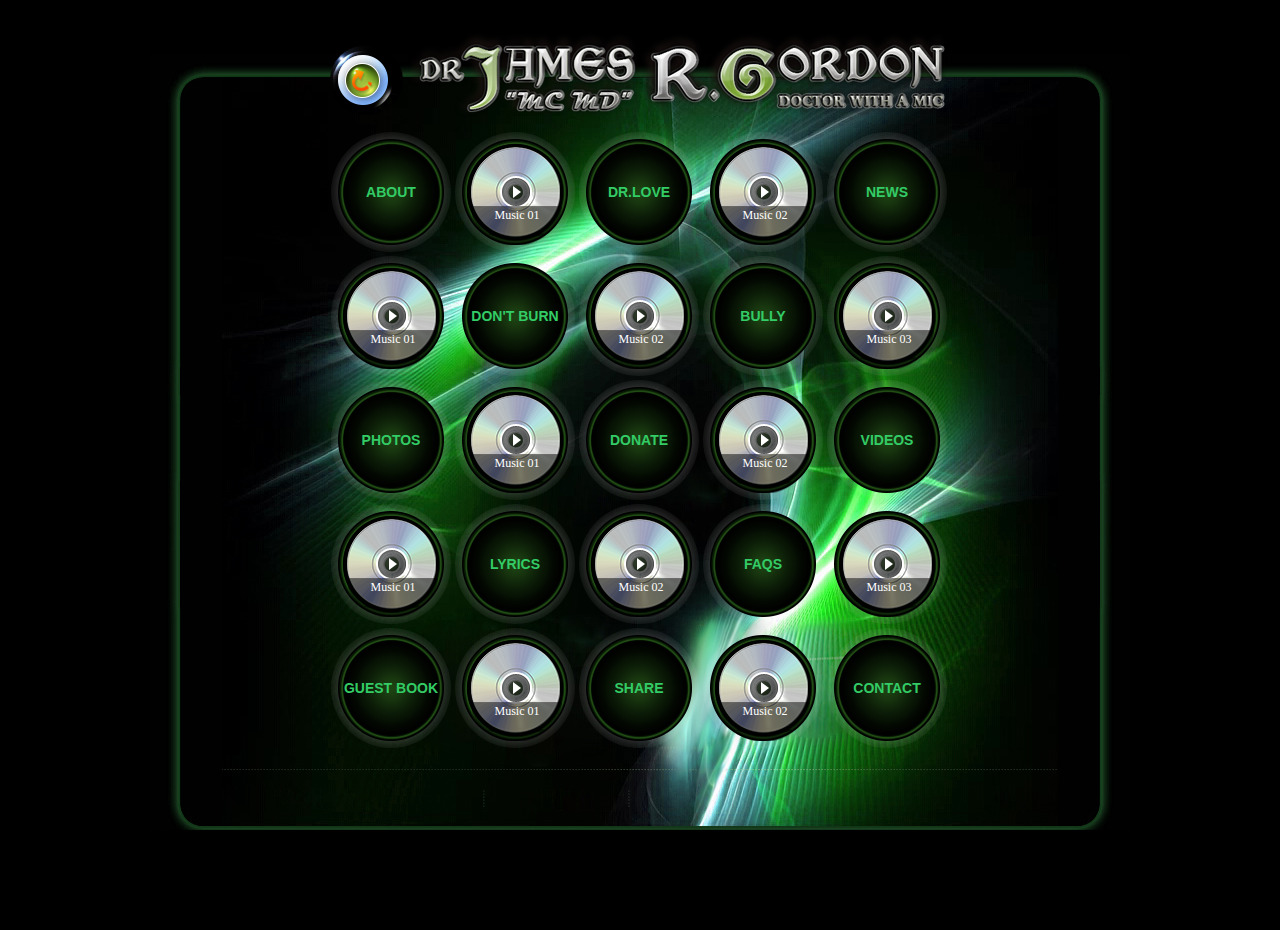
<file: index.html>
<!DOCTYPE html PUBLIC "-//W3C//DTD XHTML 1.0 Strict//EN"
    "http://www.w3.org/TR/xhtml1/DTD/xhtml1-strict.dtd">
<html xmlns="http://www.w3.org/1999/xhtml">
<head>
<title>Smart Homecare</title>
<meta http-equiv="Content-Type" content="text/html; charset=UTF-8" />
<link href="css/music.css" type="text/css" rel="stylesheet">
<link href="css/style.css" rel="stylesheet" type="text/css" />

<script src="js/jquery-1.9.1.min.js"></script>
</head>
<body class="home">
<div class="bg-wrapper">
<div id="outer_wrapper">
	<div class="music-wrapper">
        <audio id="music-play">
          <source src="" type="audio/mpeg" />
        Your browser does not support the audio element.
        </audio>
    </div>
	<div id="top">
    	<div class="top-wrapper">
            <div class="home-link"><a href="index.html"><span class="home-img"></span></a></div>
            <div id="logo"></div>
        </div>
	</div>
	<div id="wrapper">
        <ul>
            <li class="list">
                <div class="item-img">
                    <a class="item-title" href="about.html">ABOUT</a>
                </div>
            </li>
            <li class="list">
                <div class="music-img"></div>
                <a hidefocus="true" class="play-btn" title="play" href="#" data-music="musics/song1.mp3"></a>
                <div class="music-shadow"><span>Music 01</span></div>
            </li>
            <li class="list">
                <div class="item-img">
                    <a class="item-title" href="#">DR.LOVE</a>
                </div>
            </li>
            <li class="list">
                <div class="music-img"></div>
                <a hidefocus="true" class="play-btn" title="play" href="#" data-music="musics/song2.mp3"></a>
                <div class="music-shadow"><span>Music 02</span></div>
            </li>
            <li class="list">
                <div class="item-img">
                    <a class="item-title" href="news.html">NEWS</a>
                </div>
            </li>
            <li class="list">
                <div class="music-img"></div>
                <a hidefocus="true" class="play-btn" title="play" href="#" data-music="musics/song1.mp3"></a>
                <div class="music-shadow"><span>Music 01</span></div>
            </li>
            <li class="list">
                <div class="item-img">
                    <a class="item-title" href="#">DON'T BURN</a>
                </div>
            </li>
            <li class="list">
                <div class="music-img"></div>
                <a hidefocus="true" class="play-btn" title="play" href="#" data-music="musics/song2.mp3"></a>
                <div class="music-shadow"><span>Music 02</span></div>
            </li>
            <li class="list">
                <div class="item-img">
                    <a class="item-title" href="#">BULLY</a>
                </div>
            </li>
            <li class="list last">
                <div class="music-img"></div>
                <a hidefocus="true" class="play-btn" title="play" href="#" data-music="musics/song3.mp3"></a>
                <div class="music-shadow"><span>Music 03</span></div>
            </li>
            <li class="list">
                <div class="item-img">
                    <a class="item-title" href="#">PHOTOS</a>
                </div>
            </li>
            <li class="list">
                <div class="music-img"></div>
                <a hidefocus="true" class="play-btn" title="play" href="#" data-music="musics/song1.mp3"></a>
                <div class="music-shadow"><span>Music 01</span></div>
            </li>
            <li class="list">
                <div class="item-img">
                    <a class="item-title" href="#">DONATE</a>
                </div>
            </li>
            <li class="list">
                <div class="music-img"></div>
                <a hidefocus="true" class="play-btn" title="play" href="#" data-music="musics/song2.mp3"></a>
                <div class="music-shadow"><span>Music 02</span></div>
            </li>
            <li class="list">
                <div class="item-img">
                    <a class="item-title" href="#">VIDEOS</a>
                </div>
            </li>
            <li class="list">
                <div class="music-img"></div>
                <a hidefocus="true" class="play-btn" title="play" href="#" data-music="musics/song1.mp3"></a>
                <div class="music-shadow"><span>Music 01</span></div>
            </li>
            <li class="list">
                <div class="item-img">
                    <a class="item-title" href="#">LYRICS</a>
                </div>
            </li>
            <li class="list">
                <div class="music-img"></div>
                <a hidefocus="true" class="play-btn" title="play" href="#" data-music="musics/song2.mp3"></a>
                <div class="music-shadow"><span>Music 02</span></div>
            </li>
            <li class="list">
                <div class="item-img">
                    <a class="item-title" href="#">FAQS</a>
                </div>
            </li>
            <li class="list last">
                <div class="music-img"></div>
                <a hidefocus="true" class="play-btn" title="play" href="#" data-music="musics/song3.mp3"></a>
                <div class="music-shadow"><span>Music 03</span></div>
            </li>
            <li class="list">
                <div class="item-img">
                    <a class="item-title" href="#">GUEST BOOK</a>
                </div>
            </li>
            <li class="list">
                <div class="music-img"></div>
                <a hidefocus="true" class="play-btn" title="play" href="#" data-music="musics/song1.mp3"></a>
                <div class="music-shadow"><span>Music 01</span></div>
            </li>
            <li class="list">
                <div class="item-img">
                    <a class="item-title" href="#">SHARE</a>
                </div>
            </li>
            <li class="list">
                <div class="music-img"></div>
                <a hidefocus="true" class="play-btn" title="play" href="#" data-music="musics/song2.mp3"></a>
                <div class="music-shadow"><span>Music 02</span></div>
            </li>
            <li class="list">
                <div class="item-img">
                    <a class="item-title" href="#">CONTACT</a>
                </div>
            </li>
            <div style="clear:both;"></div>
        </ul>
	</div>
</div>
</div>

<script type="text/javascript">
(function($){
	var isplay = false;
	var audio = document.getElementById("music-play");
	$(".play-btn").click(function(){
		var music_wrapper = $(this).parent();
		if(!music_wrapper.hasClass("play") && !music_wrapper.hasClass("pause")){
			$("#wrapper .list").removeClass("play").removeClass("pause");
			$("#wrapper .list").addClass("music-reset");
			music_wrapper.removeClass("music-reset");
			audio.setAttribute("src", $(this).attr("data-music"));
		}

		if(music_wrapper.hasClass("play")){
			music_wrapper.removeClass("play");
			music_wrapper.addClass("pause");
			audio.pause();	
		}
		else{
			music_wrapper.addClass("play");
			audio.play();		
		}
	});
})(jQuery);	
</script>
</body>
</html>
</file>
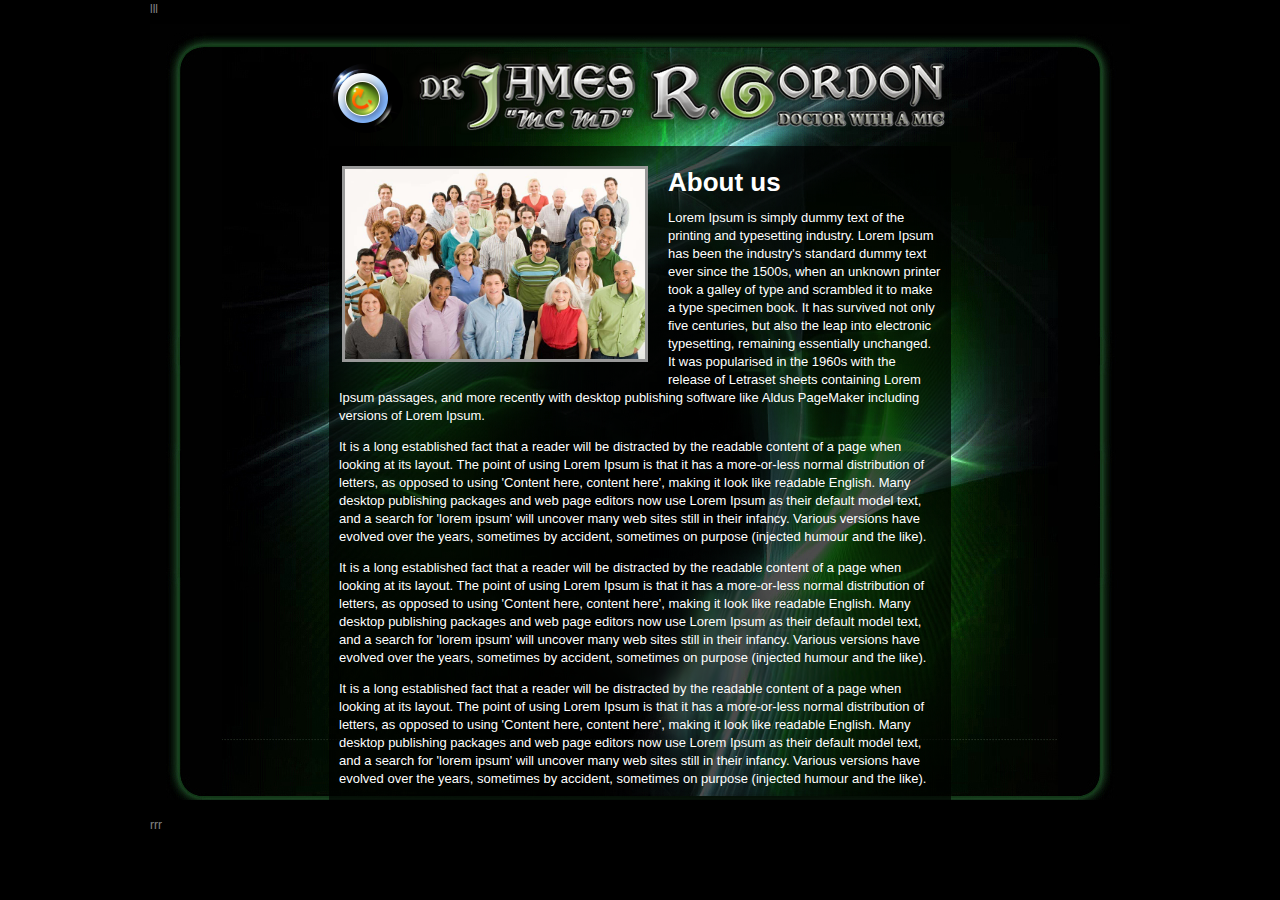
<file: about - temp.html>
<!DOCTYPE html PUBLIC "-//W3C//DTD XHTML 1.0 Strict//EN"
    "http://www.w3.org/TR/xhtml1/DTD/xhtml1-strict.dtd">
<html xmlns="http://www.w3.org/1999/xhtml">
<head>
<title>Smart Homecare</title>
<meta http-equiv="Content-Type" content="text/html; charset=UTF-8" />
<link href="css/music.css" type="text/css" rel="stylesheet">
<link href="css/style.css" rel="stylesheet" type="text/css" />

<script src="js/jquery-1.9.1.min.js"></script>
</head>
<body class="home">
<div class="bg-wrapper">
	<div class="sliderbar-L">lll
    </div>
    <div id="outer_wrapper">
        <div class="music-wrapper">
            <audio id="music-play">
              <source src="" type="audio/mpeg" />
            Your browser does not support the audio element.
            </audio>
        </div>
        <div id="top">
            <div class="top-wrapper">
                <div class="home-link"><a href="index.html"><span class="home-img"></span></a></div>
                <div id="logo"></div>
            </div>
        </div>
        <div id="wrapper">
            <div class="content">
                <img src="images/about.jpg" class="content-img" style="width:300px; height:190px;"/>
                <h1>About us</h1>
                <p>Lorem Ipsum is simply dummy text of the printing and typesetting industry. Lorem Ipsum has been the industry's standard dummy text ever since the 1500s, when an unknown printer took a galley of type and scrambled it to make a type specimen book. It has survived not only five centuries, but also the leap into electronic typesetting, remaining essentially unchanged. It was popularised in the 1960s with the release of Letraset sheets containing Lorem Ipsum passages, and more recently with desktop publishing software like Aldus PageMaker including versions of Lorem Ipsum.</p>
                <p>It is a long established fact that a reader will be distracted by the readable content of a page when looking at its layout. The point of using Lorem Ipsum is that it has a more-or-less normal distribution of letters, as opposed to using 'Content here, content here', making it look like readable English. Many desktop publishing packages and web page editors now use Lorem Ipsum as their default model text, and a search for 'lorem ipsum' will uncover many web sites still in their infancy. Various versions have evolved over the years, sometimes by accident, sometimes on purpose (injected humour and the like).</p>
                <p>It is a long established fact that a reader will be distracted by the readable content of a page when looking at its layout. The point of using Lorem Ipsum is that it has a more-or-less normal distribution of letters, as opposed to using 'Content here, content here', making it look like readable English. Many desktop publishing packages and web page editors now use Lorem Ipsum as their default model text, and a search for 'lorem ipsum' will uncover many web sites still in their infancy. Various versions have evolved over the years, sometimes by accident, sometimes on purpose (injected humour and the like).</p>
                <p>It is a long established fact that a reader will be distracted by the readable content of a page when looking at its layout. The point of using Lorem Ipsum is that it has a more-or-less normal distribution of letters, as opposed to using 'Content here, content here', making it look like readable English. Many desktop publishing packages and web page editors now use Lorem Ipsum as their default model text, and a search for 'lorem ipsum' will uncover many web sites still in their infancy. Various versions have evolved over the years, sometimes by accident, sometimes on purpose (injected humour and the like).</p>
            </div>
        </div>
    </div>
    <div class="sliderbar-R">rrr
    </div>
</div>

<script type="text/javascript">
(function($){
	var isplay = false;
	var audio = document.getElementById("music-play");
	$(".play-btn").click(function(){
		var music_wrapper = $(this).parent();
		if(!music_wrapper.hasClass("play") && !music_wrapper.hasClass("pause")){
			$("#wrapper .list").removeClass("play").removeClass("pause");
			$("#wrapper .list").addClass("music-reset");
			music_wrapper.removeClass("music-reset");
			audio.setAttribute("src", $(this).attr("data-music"));
		}

		if(music_wrapper.hasClass("play")){
			music_wrapper.removeClass("play");
			music_wrapper.addClass("pause");
			audio.pause();	
		}
		else{
			music_wrapper.addClass("play");
			audio.play();		
		}
	});
})(jQuery);	
</script>
</body>
</html>
</file>
<file: css/music.css>
@-webkit-keyframes rotate{from{-webkit-transform:rotate(0deg);-moz-transform:rotate(0deg);-o-transform:rotate(0deg);-ms-transform:rotate(0deg);transform:rotate(0deg)}to{-webkit-transform:rotate(360deg);-moz-transform:rotate(360deg);-o-transform:rotate(360deg);-ms-transform:rotate(360deg);transform:rotate(360deg)}}@-moz-keyframes rotate{from{-moz-transform:rotate(0deg);-o-transform:rotate(0deg);-webkit-transform:rotate(0deg);-ms-transform:rotate(0deg);transform:rotate(0deg)}to{-moz-transform:rotate(360deg);-o-transform:rotate(360deg);-webkit-transform:rotate(360deg);-ms-transform:rotate(360deg);transform:rotate(360deg)}}@-ms-keyframes rotate{from{-ms-transform:rotate(0deg);-moz-transform:rotate(0deg);-o-transform:rotate(0deg);-webkit-transform:rotate(0deg);transform:rotate(0deg)}to{-ms-transform:rotate(360deg);-moz-transform:rotate(360deg);-o-transform:rotate(360deg);-webkit-transform:rotate(360deg);transform:rotate(360deg)}}
</file>
<file: css/style.css>
html, body {
	width:100%;
	height:100%;	
}
body {	
	font-family: Arial;
	margin:0;
	padding:0;
	color:#848484;
	font-size:12px;
	width:100%;
	line-height:18px;
	background-color:#000;
	position:relative;
}
body.home{
	overflow:hidden;
}
.top-wrapper{
	margin: 0 auto;
    width: 620px;
}
.home-link {
    float: left;
	margin-top: 15px;
}
.home-img{
	background-clip: padding-box;
    background: url("../images/home.png") no-repeat scroll -7px -6px rgba(0, 0, 0, 0);
    border-radius: 50%;
    display: inline-block;
    height: 70px;
    width: 73px;
}
ul{
	padding:0;
}
#outer_wrapper{
	width:650px;
	margin:0 auto;
}
#top{
	width: 650px;
	margin-top: 30px;
}
.music-wrapper{
	width: 400px;
	margin:0 auto;
	display:none;
}
#logo{
	width:545px;
	height:88px;
	background:url("../images/logo.png") no-repeat scroll 0 0 rgba(0, 0, 0, 0);
	margin-left: 77px;
}
#wrapper{
	width:622px;
	margin-left: auto;
    margin-right: auto;
	min-height:480px;
	color:#fff;
}
.list{
	float:left;
	list-style:none;
	border:2px rgba(0, 0, 0, 0) solid;
	margin:0px;
	/*cursor:pointer;*/
	position:relative;
	vertical-align: middle;
	text-align:center;
	line-height:120px;
	width:120px;
	height:120px;
}
.list:hover{
	border-radius: 50%;
	border:2px #0F0 solid;
	-webkit-box-shadow: 0px 0px 25px 1px rgba(70,255,8,1);
	-moz-box-shadow: 0px 0px 25px 1px rgba(70,255,8,1);
	box-shadow: 0px 0px 25px 1px rgba(70,255,8,1);
}
.list a {
	text-decoration: none;
	font-size: 14px;
	color:#33cc66;
	font-weight:600;
}
.last{
	margin-right:0;
}
.content{
	padding:10px;
	margin-top:10px;
	background-color: rgba(0, 0, 0, 0.7);
	font-size:13px;	
	height: 650px;
	overflow: auto;
}
.content-img{
	border:3px solid #999999;
	float: left;
    margin: 10px 20px 10px 3px;
}
.bg-wrapper{
	width:980px;
	height:800px;
	margin:0 auto;
	background:url("../images/bg2.jpg") no-repeat scroll 0 20px #000;
}
.menu-L{
	float:left;
	width:165px;
}
.menu-R{
	float:right;
	width:165px;
}
.menu-L .list,.menu-R .list{
	float:none;	
}
.menu-L ul{
	padding-left:43px;
	padding-top:67px;
}
.menu-R ul{
	padding-top:67px;
}
.page #outer_wrapper{
	float:left;
}
.page .bg-wrapper{
	background-position:0 50px;
	height:850px;
}
/* music */
.music-img {
    background-clip: padding-box;
}
.music-img {
    animation: 10s linear 0s normal none infinite rotate;
	-webkit-animation: rotate 10s linear infinite;
    animation-play-state: paused;
	-webkit-animation-play-state: paused;
    background: url("../images/cd.png") no-repeat scroll -280px 0 rgba(0, 0, 0, 0);
    border-radius: 50%;
    display: inline-block;
    height: 120px;
    width: 120px;
}
.item-img{
	background: url("../images/item.png") no-repeat scroll center center rgba(0, 0, 0, 0);
    border-radius: 50%;
    display: inline-block;
    height: 120px;
    width: 120px;
}
.list .music-img {
	background-position: center center;
	animation-play-state: paused;
	-webkit-animation-play-state:paused;
}
.list.play .music-img{
	-webkit-animation-play-state: running;
	animation-play-state: running;
}
.music-reset .music-img{
	animation:none;
}
.play-btn {
    background: url("../images/fmsprite_35b05295.png") no-repeat scroll 0 0 rgba(0, 0, 0, 0);
    display: block;
    height: 36px;
    width: 34px;
	position:absolute;
	top:40px;
	left:44px;
}
.play-btn {
    background-position: -23px 0;
}
.play .play-btn {
    background-position: -64px 0;
}
.music-shadow{
	background: url("../images/music_shadow.png") no-repeat scroll 0 0 rgba(0, 0, 0, 0);
	height: 39px;
    left: 17px;
    position: absolute;
    top: 74px;
    width: 90px;
}
.music-shadow span{
	height: 39px;
    left: 0px;
    position: absolute;
    width: 90px;
	line-height: 18px;
	font-family: Comic Sans MS;
}
/* music end */
</file>
